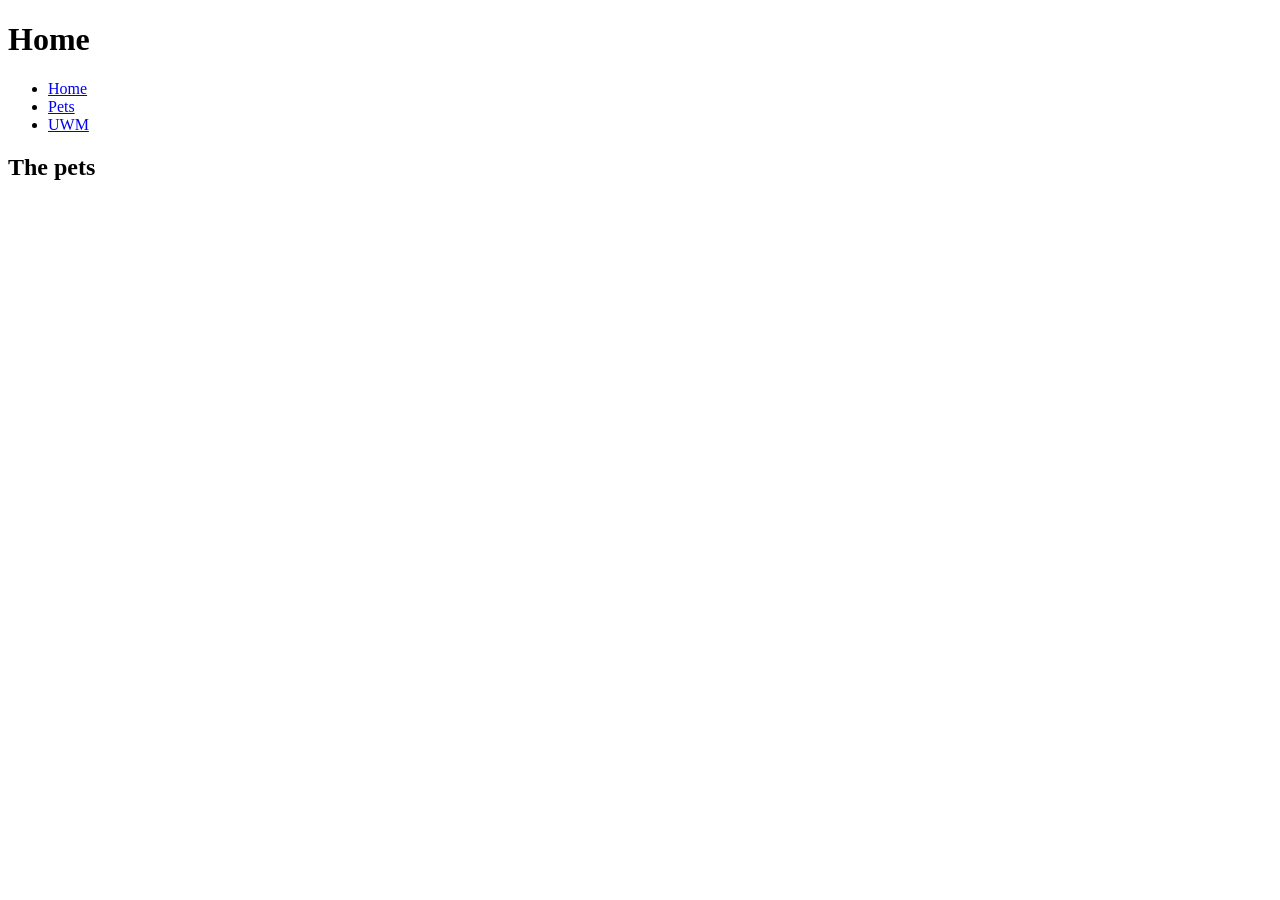
<file: index.html>
<!DOCTYPE html>
<html lang="en">
<header>
    <meta charset="utf-8">
    <title>Home</title>


</header>
<body>
<header>
    <h1>Home</h1>

    <nav>
    <ul>
        <li><a href="index.html">Home</a></li>
        <li><a href="pets.html">Pets</a></li>
        <li><a href="uwm.html">UWM</a></li>
</ul>
</nav>
</header>

</body>

<main>
    <h2>The pets</h2>
</main>






</html>
</file>
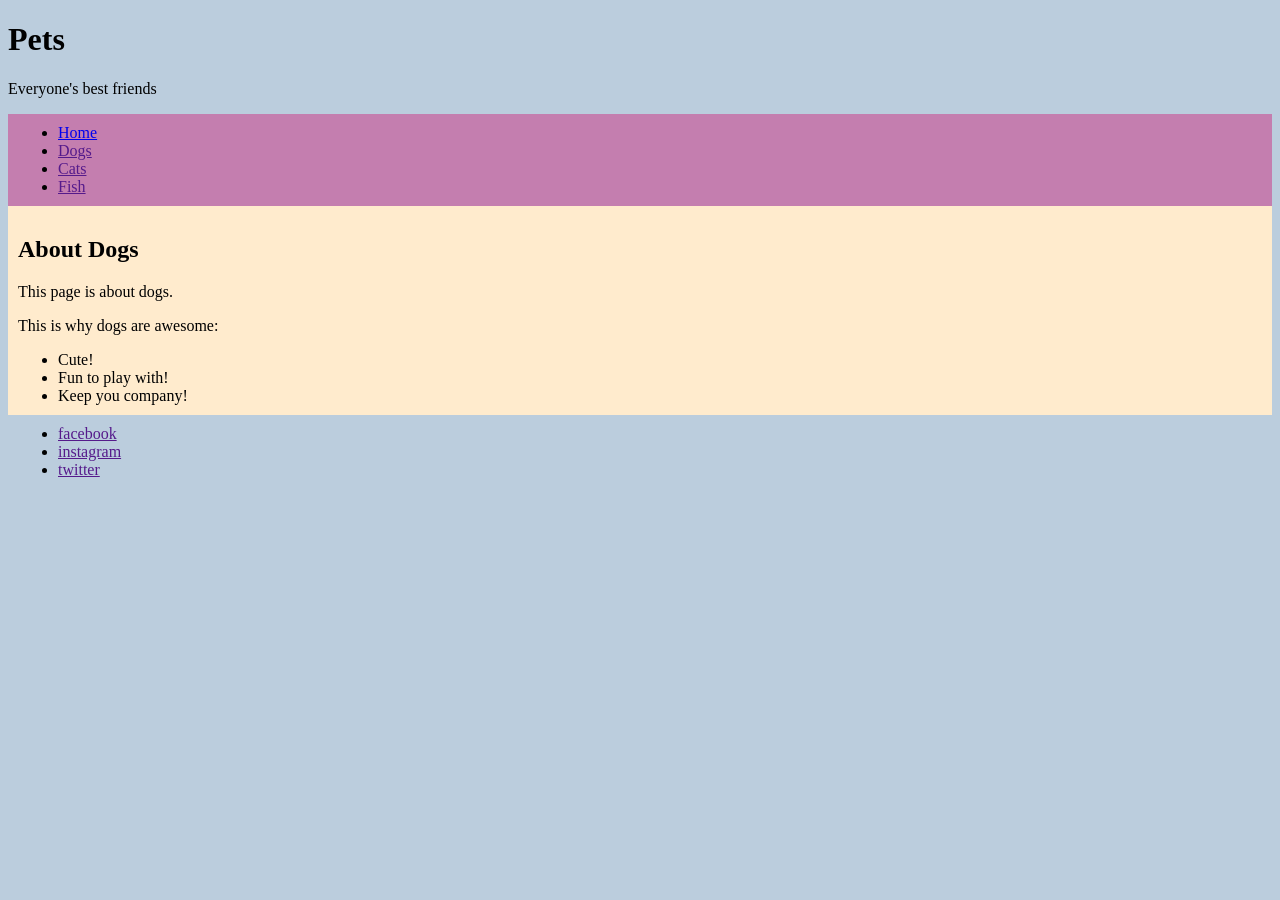
<file: pets.html>
<!DOCTYPE html>
<html lang="en">
<header>
    <meta charset="utf-8">
    <title>Home</title>
    <link rel="stylesheet" href="pets.css">


</header>
<body>
<header>
   <h1> Pets</h1> 
   <p>Everyone's best friends</p>

    
<nav class="header-nav">
   
    <ul>
        <li><a href="index.html">Home</a></li>
        <li><a href="">Dogs</a></li>
        <li><a href="">Cats</a></li>
        <li><a href="">Fish</a></li>
</ul> </nav>
</nav>
</header>


<main class="main-content">

<h2 >About Dogs</h2>

<p>This page is about dogs.</p>

<p>This is why dogs are awesome: </p>

<ul>
<li>Cute!</li>

<li>Fun to play with!</li>
<li>Keep you company!</li>
 </ul>

</main>
<footer class="site-footer">
<ul>
<li><a href="">facebook</a></li>
<li><a href="">instagram</a></li>
<li><a href="">twitter</a></li>
 </ul>
</body>
</footer>


</html>
</file>
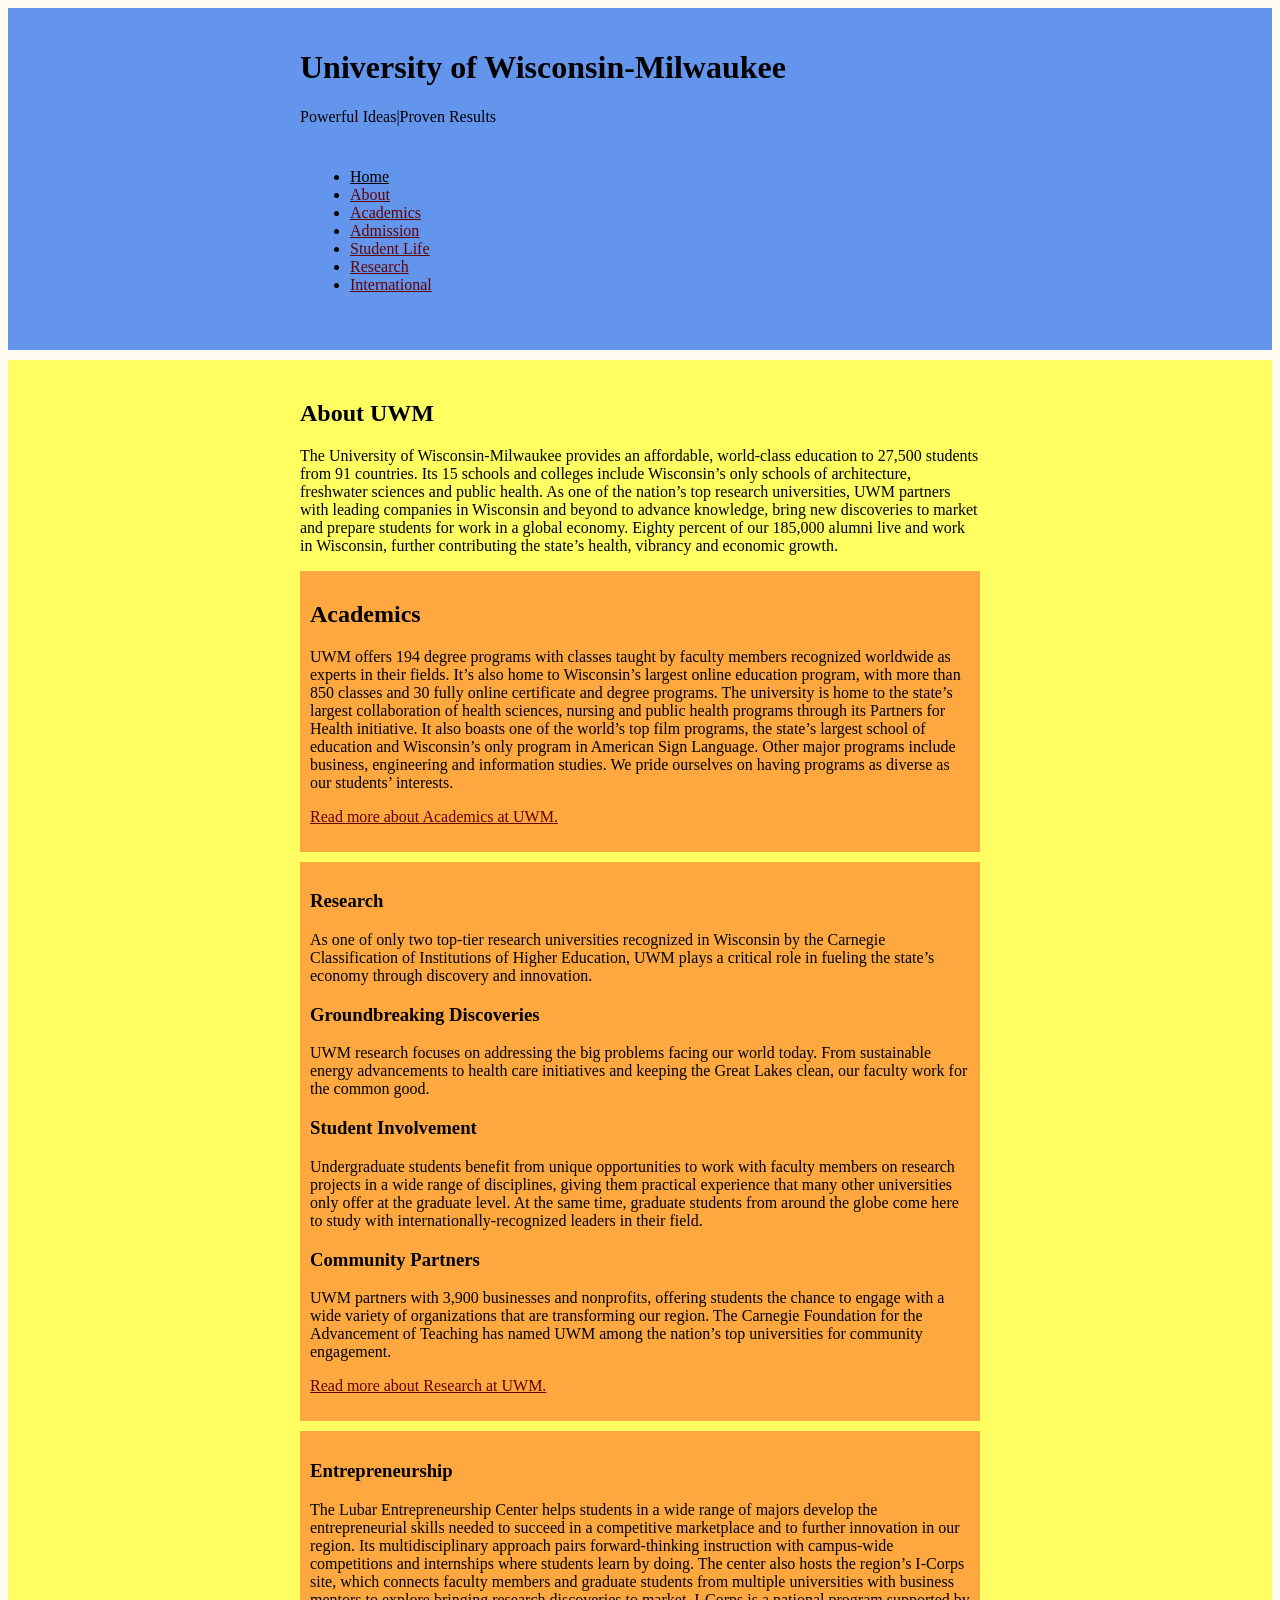
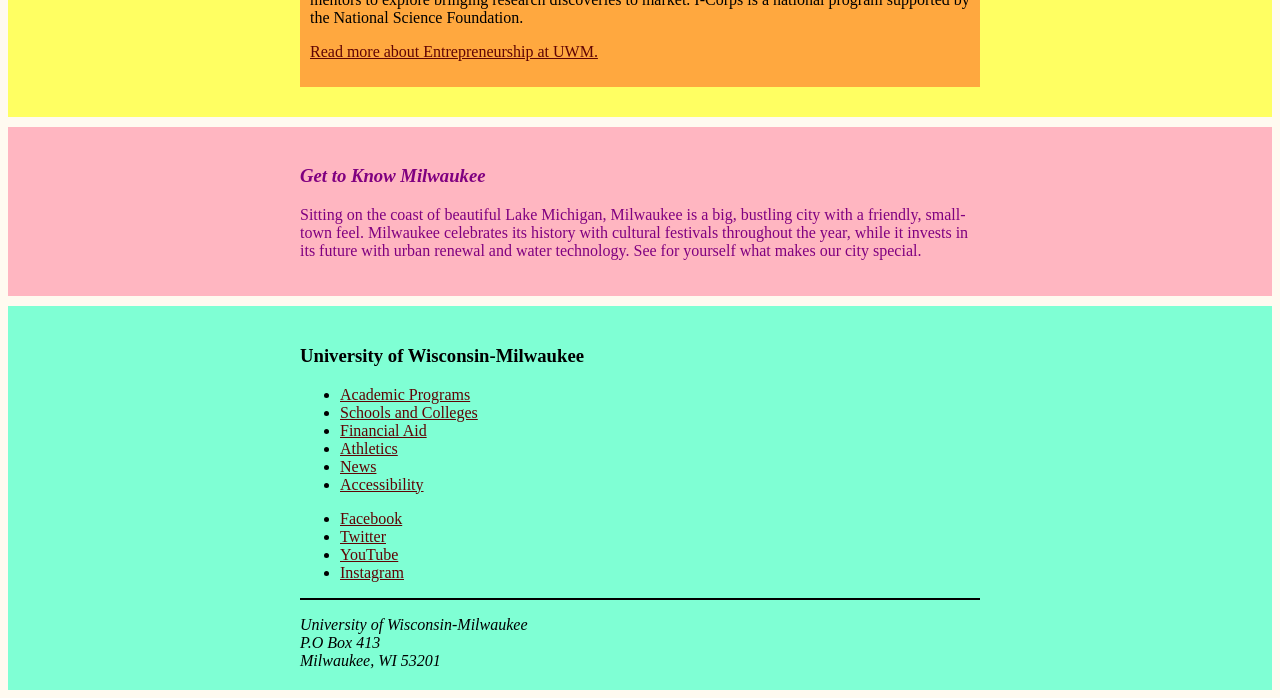
<file: uwm.html>
<!DOCTYPE html>
<html lang="en">
<header>
    <meta charset="utf-8">
    <title>Home</title>
    <link rel="stylesheet" href="uwm.css">
</header>


<header class="site-header">  
    <div class="wrapper">
   <h1>University of Wisconsin-Milwaukee</h1> 
   <p>Powerful Ideas|Proven Results</p>
 
    <nav class="header-nav">
        <ul class="links">
            <li><a href="index.html">Home</a></li>
            <li><a href="">About</a></li>
            <li><a href="">Academics</a></li>
            <li><a href="">Admission</a></li>
            <li><a href="">Student Life</a></li>
            <li><a href="">Research</a></li>
            <li><a href="">International</a></li>
        </ul> 
    </nav>
   </div>
</header>
 
 <div class="section-for-article">
<article class="wrapper">
   
   <h2>About UWM</h2>
<p>

The University of Wisconsin-Milwaukee provides an affordable, world-class education to 27,500 students from 91 countries. 
Its 15 schools and colleges include Wisconsin’s only schools of architecture, freshwater sciences and public health. 
As one of the nation’s top research universities, UWM partners with leading companies in Wisconsin and beyond to advance knowledge, bring new discoveries to market and prepare students for work in a global economy. 
Eighty percent of our 185,000 alumni live and work in Wisconsin, further contributing the state’s health, vibrancy and economic growth.

</p>

<section class="article-section">

<h2>Academics</h2>
<p>UWM offers 194 degree programs with classes taught by faculty members recognized worldwide as experts in their fields. It’s also home to Wisconsin’s largest online education program, with more than 850 classes and 30 fully online certificate and degree programs. The university is home to the state’s largest collaboration of health sciences, nursing and public health programs through its Partners for Health initiative. It also boasts one of the world’s top film programs, the state’s largest school of education and Wisconsin’s only program in American Sign Language. Other major programs include business, engineering and information studies. We pride ourselves on having programs as diverse as our students’ interests.

<p><a href="">Read more about Academics at UWM. </a></p>
</section>
<section class="article-section">
<h3>Research</h3>

<p>As one of only two top-tier research universities recognized in Wisconsin by the Carnegie Classification of Institutions of Higher Education, UWM plays a critical role in fueling the state’s economy through discovery and innovation.
</p>

<h3>Groundbreaking Discoveries</h3>

<p>UWM research focuses on addressing the big problems facing our world today. From sustainable energy advancements to health care initiatives and keeping the Great Lakes clean, our faculty work for the common good.
</p>

<h3>Student Involvement</h3>

<p>Undergraduate students benefit from unique opportunities to work with faculty members on research projects in a wide range of disciplines, giving them practical experience that many other universities only offer at the graduate level. At the same time, graduate students from around the globe come here to study with internationally-recognized leaders in their field.
</p>

<h3>Community Partners</h3>

<p>UWM partners with 3,900 businesses and nonprofits, offering students the chance to engage with a wide variety of organizations that are transforming our region. The Carnegie Foundation for the Advancement of Teaching has named UWM among the nation’s top universities for community engagement.
</p>

<p><a href="">Read more about Research at UWM.</a></p>
</section>
<section class="article-section">
<h3>Entrepreneurship</h3>

The Lubar Entrepreneurship Center helps students in a wide range of majors develop the entrepreneurial skills needed to succeed in a competitive marketplace and to further innovation in our region. Its multidisciplinary approach pairs forward-thinking instruction with campus-wide competitions and internships where students learn by doing. The center also hosts the region’s I-Corps site, which connects faculty members and graduate students from multiple universities with business mentors to explore bringing research discoveries to market. I-Corps is a national program supported by the National Science Foundation.
</p>
<p><a href="">Read more about Entrepreneurship at UWM.</a></p>
</section>
</div>

</article>


<aside class="aside-section">
    <div class="wrapper"> 
    <i><h3>Get to Know Milwaukee</h3></i>
    <p>Sitting on the coast of beautiful Lake Michigan, Milwaukee is a big, bustling city with a friendly, small-town feel. Milwaukee celebrates its history with cultural festivals throughout the year, while it invests in its future with urban renewal and water technology. See for yourself what makes our city special. 
    </p>
</aside>
</div>


<footer class="site-footer">
    <div class="wrapper">
<h3>University of Wisconsin-Milwaukee</h3>
<nav>
<ul class="links">

            <li><a href="">Academic Programs</a></li>
            <li><a href="">Schools and Colleges</a></li>
            <li><a href="">Financial Aid</a></li>
            <li><a href="">Athletics</a></li>
            <li><a href="">News</a></li>
            <li><a href="">Accessibility </a></li>

</ul>
</nav>
<ul class="links">

    <li><a href="">Facebook</a></li>
    <li><a href="">Twitter</a></li>
    <li><a href="">YouTube</a></li>
    <li><a href="">Instagram</a></li>
</ul>

<p class="by-line"> </p>

<adress>

<i>
University of Wisconsin-Milwaukee<br>
P.O Box 413 <br>
Milwaukee, WI 53201 <br>
</i>
</adress>
</footer>
</div>


</html>
</file>
<file: pets.css>
html { background-color: rgb(187, 205, 221);
font-family: "Crimson Pro", serif;

}


ul {margin: 0px;}

.header-nav {
    background-color: rgb(196, 126, 175);
    padding: 10px;
}
.site-heading {
    background-color: aqua;
    padding: 10px;
}

.main-content {
    background-color: blanchedalmond; 
    padding: 10px;
}
.site-footer {

    padding: 10px;
}
</file>
<file: uwm.css>
html {
    background-color: floralwhite;
   
    
}

a:link {
    color:black
}
a:visited { color: rgb(96, 4, 4)}
a:hover { color:chocolate}
.wrapper {
    max-width: 680px;
    margin: 0 auto;
    padding: 10px;
  
}

.site-header { 
    background-color: cornflowerblue;
   padding: 10px;
   margin-bottom: 10px;
   


}

.header-nav { 
    color: black;
    padding: 10px;
    margin-bottom: 10px;



}

.section-for-article {
    background-color:rgb(255, 255, 98) ;
    padding: 10px;
  

}
.article-section {
    background-color: rgb(255, 168, 63);
    padding: 10px;
    margin-bottom: 10px;
    
}

.aside-section { 
    background-color: lightpink;
    color:purple;
    padding: 10px;
    margin-bottom: 10px;
  margin-top: 10px;

}

.by-line { border-top: 2px solid #000;

}

.site-footer {
    background-color: aquamarine;
   padding: 10px;

}
</file>
